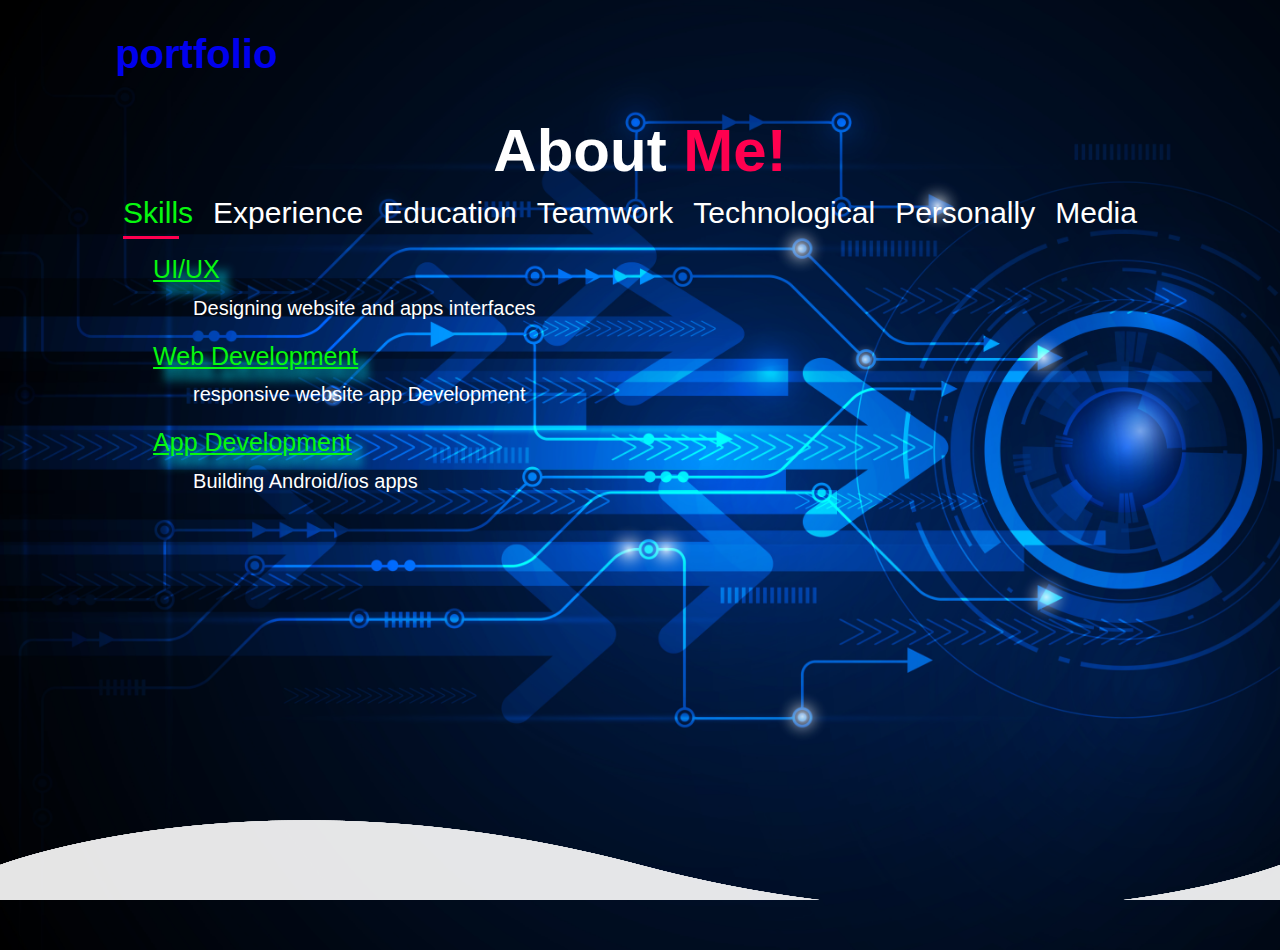
<file: taple.html>
<!DOCTYPE html>
<html lang="en">
  <head>
    <meta charset="UTF-8" />
    <meta name="viewport" content="width=device-width, initial-scale=1.0" />
    <title>More Information</title>
    <link rel="stylesheet" href="/css/taple.css" />
    <link
      href="https://unpkg.com/boxicons@2.1.4/css/boxicons.min.css"
      rel="stylesheet"
    />
  </head>
  <!--Start of Tawk.to Script-->
  <script type="text/javascript">
    var Tawk_API = Tawk_API || {},
      Tawk_LoadStart = new Date();
    (function () {
      var s1 = document.createElement("script"),
        s0 = document.getElementsByTagName("script")[0];
      s1.async = true;
      s1.src = "https://embed.tawk.to/67b30989c1de031909e0400f/1ik9lqh1l";
      s1.charset = "UTF-8";
      s1.setAttribute("crossorigin", "*");
      s0.parentNode.insertBefore(s1, s0);
    })();
  </script>
  <!--End of Tawk.to Script-->
  <body>
    <header class="header">
      <a href="/index.html" class="logo">portfolio</a>
    </header>
    <section>
      <div class="about" id="about">
        <div class="about-col-2">
          <h1 class="sub-title">About <span class="spans">Me!</span></h1>

          <!--<i class="bx bx-menu" id="menu-icon"></i>-->
          <div class="tab-titles">
            <p class="tab-links active-link" onclick="opentab('skills')">
              Skills
            </p>
            <p class="tab-links" onclick="opentab('experience')">Experience</p>
            <p class="tab-links" onclick="opentab('education')">Education</p>
            <p class="tab-links" onclick="opentab('teamwork')">Teamwork</p>
            <p class="tab-links" onclick="opentab('technical')">
              Technological
            </p>
            <p class="tab-links" onclick="opentab('summary')">Personally</p>
            <p class="tab-links" onclick="opentab('icons')">media</p>
          </div>

          <div class="tab-contents active-tab" id="skills">
            <ul>
              <li>
                <span>UI/UX</span><br />Designing website and apps interfaces
              </li>
              <li>
                <span>Web Development</span><br />responsive website app
                Development
              </li>
              <li>
                <span>App Development</span><br />Building Android/ios apps
              </li>
            </ul>
          </div>
          <div class="tab-contents" id="experience">
            <ul>
              <li>
                <span>Currently</span><br />I believe that technology has the
                power to transform lives, and I'm on a mission to create
                elegant, user-centric applications that solve real-world
                problems as all for my projects.
              </li>
              <li>
                <span>2021 - 2022</span><br />I began my journey in development
                by engaging in team projects and systems.
              </li>
              <li>
                <span>Problem-Solving Skills</span><br />I excel in
                problem-solving, as demonstrated by my work on a project where I
                optimized database queries, resulting in a 20% reduction in page
                load times.
              </li>
            </ul>
          </div>
          <div class="tab-contents" id="education">
            <ul>
              <li>
                <span>Continuous Learning</span><br />I'm a lifelong learner,
                constantly seeking out opportunities to expand my skill set and
                knowledge through online courses, workshops, and conferences.
              </li>
              <li>
                <span>2021 - 2025</span><br />Information Technology Training
                and learning in my tertiary level in SOUTH EASTERN KENYA
                UNIVERSITY
              </li>
              <li>
                <span>2017 - 2020</span><br />Completion of Secondary Education
                and having a cerficate of Completion
              </li>
              <li>
                <span>2009 - 2016</span><br />Completion of my primary Education
                and learning towards my Secondary
              </li>
            </ul>
          </div>
          <div class="tab-contents" id="teamwork">
            <ul>
              <li>
                <span>Key Values</span><br />I'm committed to clean and
                efficient code, continuous learning, and collaborative teamwork.
                I believe in the value of creating solutions that not only work
                but also stand the test of time.
              </li>
              <li>
                <span>Technological Focus</span><br />My primary focus is on
                Cyber security and python, and I'm always exploring new tools
                and frameworks to stay at the forefront of the industry.
              </li>
              <li>
                <span>Collaboration and Communication</span><br />I'm not just a
                developer; I'm a collaborator who enjoys bridging the gap
                between technical and non-technical team members, ensuring
                everyone is on the same page.
              </li>
            </ul>
          </div>
          <div class="tab-contents" id="technical">
            <ul>
              <li>
                <span>Front-end:</span><br />HTML, CSS, JavaScript and React
              </li>
              <li>
                <span>Back-end:</span><br />I use Python as my Back-end also
                some PHP
              </li>
              <li>
                <span>Frameworks</span><br />Mostly use flask and Django as my
                frameworks
              </li>
              <li>
                <span>Version Control</span><br />Mostly use Git as my Version
                Control through Github
              </li>
              <li>
                <span>Methodologies</span><br />I embrace Agile methodologies,
                ensuring that I can adapt to changing project requirements and
                maintain effective communication within the team.
              </li>
            </ul>
          </div>
          <div class="tab-contents" id="summary">
            <ul>
              <li>
                <span>Conlusion</span><br />I bring a blend of technical
                expertise, problem-solving prowess, and a passion for learning
                to every project I undertake. I'm excited to leverage these
                skills on future endeavors.
              </li>
              <li>
                <span>Personally</span><br />I'm excited about the possibilities
                that lie ahead and am always eager to tackle new challenges and
                create innovative solutions. Let's build something amazing
                together.
              </li>
              <li></li>
            </ul>
          </div>
          <div class="tab-contents" id="icons">
            <ul class="social-icons">
              <li>
                <span class="social">my profile and more about me</span><br />
                <a
                  href="https://www.linkedin.com/in/barry-koech-19a012250/"
                  target="_blank"
                  data-title="LinkedIn"
                  ><i class="bx bxl-linkedin"></i
                ></a>
              </li>
              <li>
                <a
                  href="https://web.facebook.com/profile.php?id=61552793146707"
                  data-title="Facebook"
                  target="_blank"
                  ><i class="bx bxl-facebook"></i
                ></a>
              </li>
              <li>
                <a
                  href="https://www.instagram.com/gre.en.nade/"
                  data-title="Instagram"
                  target="_blank"
                  ><i class="bx bxl-instagram"></i
                ></a>
              </li>
              <li>
                <a
                  href="https://twitter.com/BarryKoech254"
                  data-title="Twitter"
                  target="_blank"
                  ><i class="bx bxl-twitter"></i
                ></a>
              </li>
              <li>
                <a
                  href="https://wa.me/+254795536432"
                  target="_blank"
                  data-title="WhatsApp"
                  ><i class="bx bxl-whatsapp"></i
                ></a>
              </li>
              <li>
                <a href="tel:+254795536432" data-title="+254795...432"
                  ><i class="bx bx-phone-call"></i>
                </a>
              </li>
            </ul>
          </div>
        </div>
      </div>
    </section>
    <footer class="footer">
      <div class="wave wave1"></div>
      <div class="wave wave2"></div>
      <div class="wave wave3"></div>
    </footer>

    <script src="js/taple.js"></script>
  </body>
</html>
</file>
<file: css/taple.css>
* {
        margin: 0;
        padding: 0;
        box-sizing: border-box;
        text-decoration: none;
        border: none;
        outline: none;
        scroll-behavior: smooth;
        font-family: "Poppins", sans-serif;
        font-weight: 200;
        line-height: 1.7;
      }
      html {
        font-size: 62.5%;
        overflow-x: hidden;
      }
      body {
        background: url(/css/banner.png);
        background-position: center;
        background-size: cover;
      }
      section {
        min-height: 100vh;
        padding: 10rem 9% 2rem;
      }

      /*#menu-icon {
        font-size: 3.6rem;
        color: white;
        display: none;
        transition: 1s ease;
      }

      #menu-icon:hover {
        background: transparent;
        border: 0.1rem solid gray;
        box-shadow: 0 0 2rem #f11212;
        transform: rotate(360deg);
      }*/
      .header {
        position: absolute;
        top: 0;
        left: 0;
        width: 100%;
        padding: 2rem 9%;
        background: transparent;
        display: flex;
        justify-content: left;
        align-items: center;
        z-index: 100;
        margin-bottom: 1rem;
    }/*

      .header.sticky {
        border-bottom: 0.1rem solid rgba(0, 0, 0, 0.2);
      }*/
      .logo {
        font-size: 40px;
        font-weight: 700;
        cursor: pointer;
        animation: logoText 3s ease-in-out infinite;
    }
    
    @keyframes logoText {
        0% {
            transform: translatey(.7rem);
            color: greenyellow;
        }
    
        50% {
            transform: translatex(.7rem);
            color: #b54769;
        }
    
        100% {
            transform: translatey(.7rem);
            color: blue;
        }
    }

      .spans,
      .tab-contents ul li .social {
        color: #ff004f;
        font-size: 60px;
        font-weight: 600;
        animation: headText 4s ease-in-out infinite;
      }

      @keyframes headText {
        0% {
          color: greenyellow;
        }
        50% {
          color: red;
        }
        100% {
          color: rgb(246, 246, 16);
        }
      }

      .about {
        display: flex;
        justify-content: center;
        align-items: center;
        flex-wrap: wrap;
      }

      .about-col-2 {
        flex-basis: 60%;
      }

      .about-col-2 h1 {
        margin-bottom: -2.5rem;
      }

      .sub-title {
        margin-top: auto;
        margin-bottom: 1rem;
        font-size: 60px;
        font-weight: 600;
        color: #fff;
        text-align: center;
        transform: translatey(0%);
        transition: 0.5s ease;
      }

      .sub-title:hover {
        transform: translatey(-10%);
        color: rgb(8, 247, 219);
      }

      .tab-titles {
        margin-bottom: 0;
        display: flex;
        margin: 1rem;
        color: white;
        font-size: 3rem;
        font-weight: 400;
        text-transform: capitalize;
        
      }

      .tab-links {
        margin-right: 2rem;
        cursor: pointer;
        position: relative;
        transform: translatex(0%);
        transition: 0.5s ease;
      }

      .tab-links:hover {
        color: rgb(7, 248, 15);
        transform: translatex(5%);
      }

      .tab-links::after {
        content: "";
        width: 0;
        height: 0.3rem;
        background: #ff004f;
        position: absolute;
        left: 0;
        bottom: -1px;
        transition: 0.5s ease;
      }

      .tab-links.active-link::after {
        width: 80%;
      }

      .tab-links.active-link {
        color: rgb(7, 248, 15);
      }

      .tab-contents ul li {
        list-style: none;
        margin: 0 0 1rem 6rem;
        color: rgb(255, 255, 255);
        font-size: 2rem;
        margin-left: 8rem;
      }

      .tab-contents ul li span {
        color: rgb(7, 248, 15);
        font-size: 2.5rem;
        margin-left: -4rem;
        margin-bottom: 10rem;
        text-decoration: underline;
        /*text-decoration-color: rgb(106, 210, 228);*/
        text-shadow: 1rem 1rem 1rem #0ef;
      }
      .tab-contents ul li .social {
        font-size: 4rem;
        font-weight: 600;
        text-transform: capitalize;
      }

      

      .tab-contents {
        display: none;
      }

      .tab-contents.active-tab {
        display: block;
        margin-bottom: 4rem;
      }
      .social-icons a {
        display: flex;
        justify-content: center;
        align-items: center;
        width: 5rem;
        height: 5rem;
        background: transparent;
        border: 0.2rem solid #0ef;
        border-radius: 50%;
        font-size: 3rem;
        color: #0ef;
        margin: 2rem 2rem ;
        transition: 0.5s ease;
      }
      .social-icons a:hover {
        background: #0ef;
        color: #323946;
        box-shadow: 0 0 2rem #0ef;
        transform: rotate(360deg);
      }

      .tooltip {
        position: absolute;
        left: 100%;
        top: 50%;
        transform: translateY(-50%);
        background-color: transparent;
        color: greenyellow;
        padding: 5px;
        border-radius: 5px;
        text-transform: capitalize;
        text-decoration: underline;
        text-shadow:1rem 1rem 1rem greenyellow;
        white-space: nowrap;
        margin-left: 10px; /* Adjust the desired padding */
      }

      .footer {
        display: flex;
        margin-top: 5rem;
      }

      .wave {
        position: fixed;
        bottom: 0rem;
        left: 0rem;
        height: 8rem;
        width: 100%;
        background-size: 100rem 8rem;
        background: url(/css/wave.png);
        animation: waves 8s linear infinite;
        background-repeat: repeat-x;
        opacity: 0.7;
        
      }

      .wave2 {
        animation-direction: reverse;
        animation-duration: 6s;
        opacity: 0.3;
        
      }

      .wave3 {
        animation-duration: 4s;
        opacity: 0.5;
      }

      @keyframes waves {
        0% {
          background-position-y: 0;
        }
        100% {
          background-position-x: 100rem;
        }
      }

      @media (max-width: 1200px) {
        html {
          font-size: 55%;
        }
      }
      @media (max-width: 991px) {
        section {
          padding: 9rem 3% 2rem;
        }
        .header {
          padding: 2rem 3%;
      }

      .about-col-2 {
        flex-basis: auto;
      }
      
      .tab-titles {
        flex-wrap: wrap;
      }
      
      }
      @media (max-width: 768px) {
        /*#menu-icon {
          display: block;
          color: red;
        }*/
        .about {
          display: block;
        }
        .about-col-2 {
          flex-basis: 50%;
        }
        .tab-titles {
          display: flex;
          margin-left: 5rem;
          flex-wrap: wrap;
        }
        .tab-links::after {
          position: absolute;
        }
        .tab-links.active-link::after {
          width: 60%;
        }
        .tab-contents ul li {
          margin: 0 0 0 12rem;
          font-size: 2.5rem;
        }
        .tab-contents ul li span {
          font-size: 3rem;
        }
        .tab-contents.active-tab {
          margin-bottom: 4rem;
        }
        .footer {
          margin-top: 4rem;
        }
        .wave {
          position: fixed;
          bottom: 0rem;
          left: 0rem;
          height: 7rem;
          width: 100%;
          background-size: 100rem 7rem;
        }
      }
      @media (max-width: 550px) {
        html {
          font-size: 50%;
        }
        .tab-titles {
          margin: 2rem;
          flex-direction: column;
        }

        .tab-links.active-link::after {
          width: 10%;
        }
        .tab-contents ul li {
          margin: 0 0 0 10rem;
          font-size: 2.5rem;
        }
        .wave {
          position: fixed;
          bottom: 0rem;
          left: 0;
          height: 4rem;
          width: 100%;
          background-size: 50rem 4rem;
        }
      }
      @media (max-width: 365px) {
        .tab-titles {
          margin: 4rem auto;
        }

        .tab-links.active-link::after {
          width: 20%;
        }
        .tab-contents ul li {
          margin: 0 0 0 10rem;
          font-size: 2.5rem;
        }
      }
</file>
